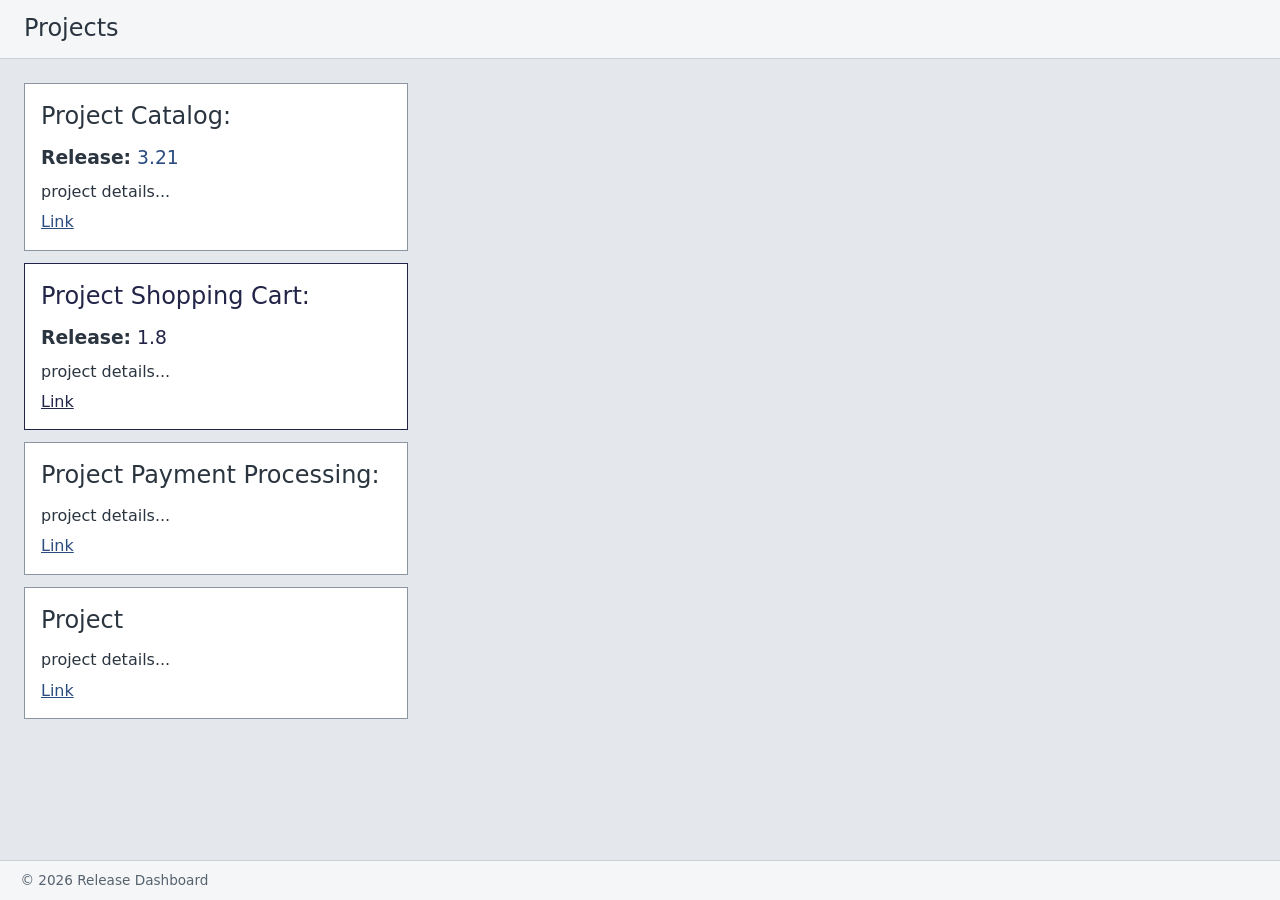
<file: index.html>
<html>
	<head>
		<title>Projects</title>
		<script type="module" src="./index.js"></script>
		<link rel="stylesheet" href="style.css"/>
	</head>
	<body>
		<header>
			<h1>Projects</h1>
		</header>

		<main>
			<ul>
				<li>
					<project-card name="Catalog" release="3.21"></project-card>
				</li>
				<li>
					<project-card class="themed" name="Shopping Cart" release="1.8"></project-card>
				</li>
				<li>
					<project-card name="Payment Processing"></project-card>
				</li>
				<li> 
					<project-card></project-card>
				</li>
			</ul>
		</main>

		<footer>
			&copy;
			<script>
				document.write(new Date().getFullYear())
			</script>
			Release Dashboard
		</footer>

	</body>
</html>
</file>
<file: style.css>
*, *::before, *::after {
	box-sizing: border-box;
}

/* Header and footer stay put; only main scrolls */
body {
	margin: 0;
	height: 100vh;
	display: flex;
	flex-direction: column;
	font-family: system-ui, sans-serif;
	font-size: 16px;
	font-weight: 300;
	line-height: 1.4;
	color: #2b3540;
	background: #e4e8ec;
}

header, footer {
	flex: none;
	padding: 0.75em 1.5em;
	background: #e4e8ec;
}

header {
	border-bottom: 1px solid #c9d0d7;
	background: #f4f6f8;
}

footer {
	font-size: 0.85em;
	color: #56626e;
	border-top: 1px solid #c9d0d7;
	background: #f4f6f8;
}

h1, h2, h3 {
	font-weight: 500;
}

header h1 {
	margin: 0;
	font-size: 1.5em;
}

main {
	flex: 1;
	overflow: auto;
	padding: 1.5em;
	background: #e4e8ec;

}

/* Grouping: vertical by default, add class="horizontal" for a wrapping row */
ul {
	list-style: none;
	margin: 0;
	padding: 0;
	max-width: 24em;
	display: flex;
	flex-direction: column;
	gap: 0.75em;
}

ul.horizontal {
	max-width: none;
	flex-direction: row;
	flex-wrap: wrap;
}

ul.horizontal > li {
	flex: 0 0 14em;
}

/* Every card the same size: li fills its slot, card fills the li */
li {
	display: flex;
}

project-card {
	flex: 1;
	min-height: 8em;
	background: #fff;
	--card-border-color: #8a95a1;
	--card-link-color: #2b4c7e;
	--card-release-color: #2b4c7e;
}

/* Card headings live in the shadow DOM; reach them through their parts */
project-card::part(title),
project-card::part(release-heading) {
	font-weight: 300;
}

/* Page-level override: only cards with class="themed" */
project-card.themed {
	--card-border-color: #222448;
	--card-title-color: #222448;
	--card-release-color: #222448;
	--card-link-color: #222448;
}
</file>
